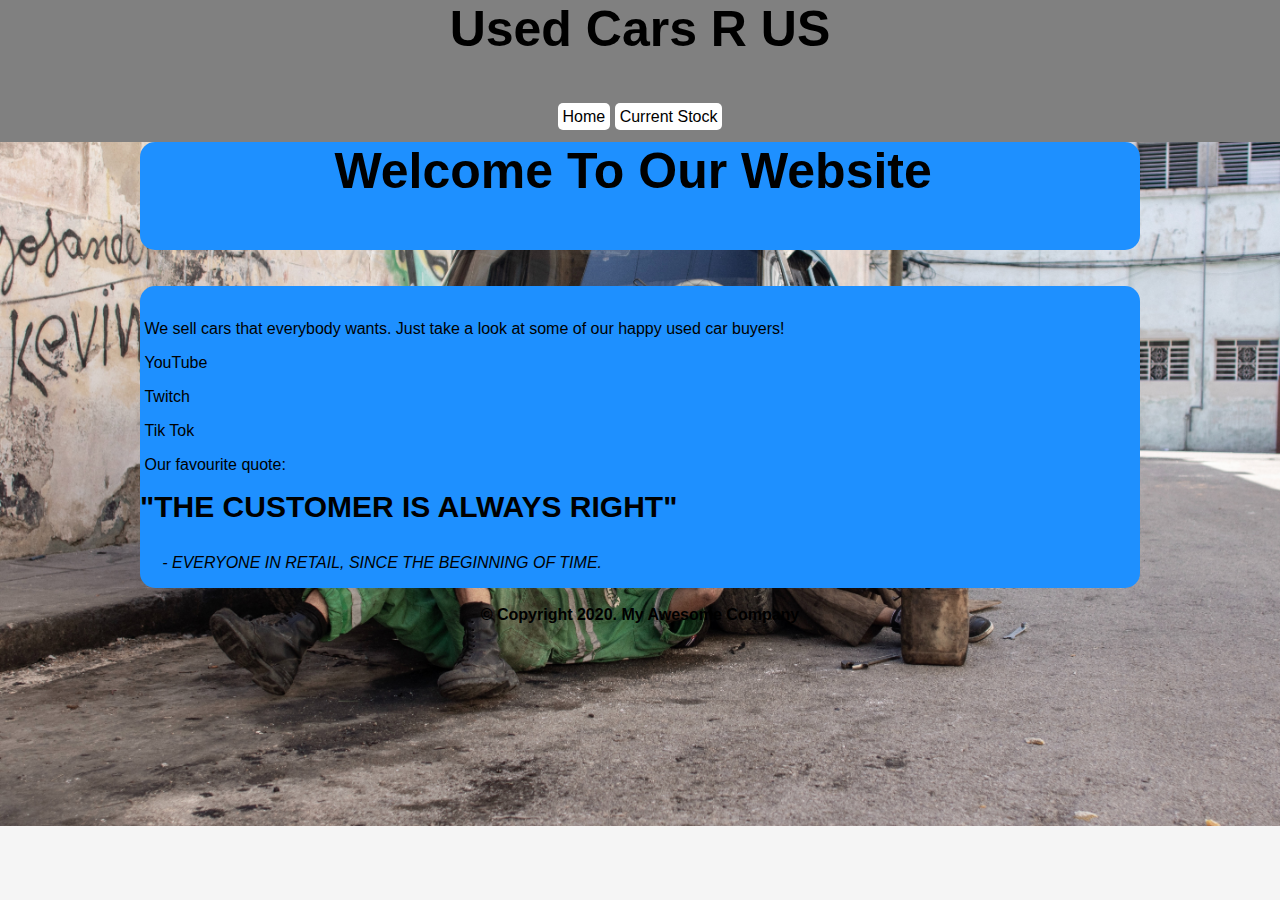
<file: index.html>
<!doctype html>
<html>
  <head>
	  <title>My Awesome Website</title>
	  <link href="style.css" rel="stylesheet" type="text/css">
	  <meta name="viewport" content="width=device-width, intial-scale=1">
  </head>
<body>
	  
<header>
<h1>Used Cars R US</h1>
<nav>
  <ul>
   <li>
    <a href="index.html">Home</a> 
   </li>
	  <li>
    <a href="stock.html">Current Stock</a>
   </li>
   </ul> 
 </nav>
</header>
	  <main>
<article class="item"> 
		  <h1> &nbsp; &nbsp; &nbsp; &nbsp; &nbsp; &nbsp; &nbsp; Welcome to our website</h1> 
		  </article> 
		 <br>
		  <br>
	    <article class="item">
<p>&nbsp;</p>
<p>&nbsp;We sell cars that everybody wants. Just take a look at some of our happy used car buyers!</p>
<break> </break>
<p> &nbsp;YouTube</p>
	<break> </break>
<p> &nbsp;Twitch</p>
	<break> </break>
<p> &nbsp;Tik Tok</p>
	<break> </break>
	<break> </break>
<p> &nbsp;Our favourite quote:</p>
	<break> </break>
<h2> "The customer is always right" </h2>
<blockquote>         &nbsp; &nbsp; &nbsp;- Everyone in retail, since the beginning of time.</blockquote>
<p></p>
		  </article>
</main>
	<footer>
		  
		<br> 
		<h3 style="color:black"> © Copyright 2020. My Awesome Company</h3>
		</footer>
	</body>
</html>
</file>
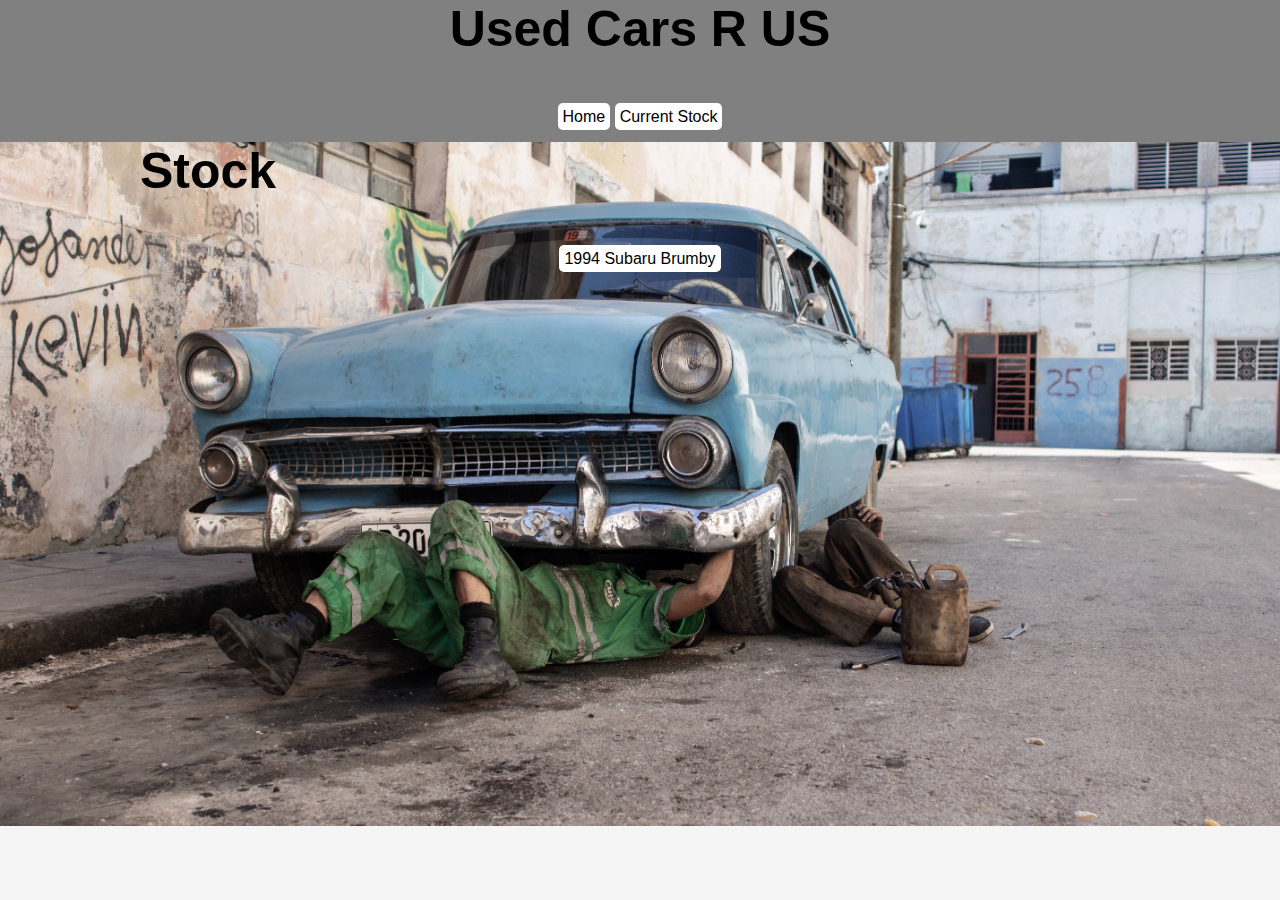
<file: stock.html>
<!doctype html>
<html>
  <head>
	  <title>My Awesome Website</title>
	  <link href="style.css" rel="stylesheet" type="text/css">
	  <meta name="viewport" content="width=device-width, intial-scale=1">
  </head>
  <body>
	  
	 
<header>
<h1>Used Cars R US</h1>
 <nav>
  <ul>
   <li>
    <a href="index.html">Home</a> 
   </li>
	  <li>
    <a href="stock.html">Current Stock</a>
   </li>
   </ul> 
 </nav>
</header>
	  <main>
  
  <h1>Stock</h1>
<nav>
  <ul>
  <a href="brumby info.html">1994 Subaru Brumby</a>
</main>
  </body>
	
</html>
<title>Used Cars R US</title>
</file>
<file: style.css>
*{
   margin:0;
   padding:0;
   box-sizing: border-box; 
   font-size:16px;
}

img,
iframe {
max-width: 100%;
height: auto;
/* so that aspect ratio is kept even if height is declared in markup */ 
border: 0;
/* this stops a border if the image is inside a link */
}

/* This is a CSS comment.
Always comment your work to explain what you're doing */ 
body {
font-family: arial, sans-serif;
}

/*
background color defaults
Note that HTML and CSS use American spelling (color not colour). */
body {
      background-color: whitesmoke;
     }
header {
       background-color: grey;
       }
/* Note that if we want a number of different elements to have the same style, we just comma separate them. */
header, footer {
               text-align: center;
               }

/* TYPOGRAPHY*/
h1 {
    font-size:50px;
    color: #000000; 
    text-transform: capitalize;
   } 
h2 {
    font-size: 30px;
    font-family: 'Lato', sans-serif; 
    text-transform: uppercase;
   }
h1,h2,p,li {
            padding-bottom: 1em; 
           }


.item {
	border-radius: 15px;
       background-color: dodgerblue     
}

/* let's bring the width in a little */
/* check it out - we're responsive without even trying! */ 
main {
/* There's rarely any time you should set an explicit width. Always use max-width wherever possible. */
     max-width: 1000px;
/* Change the above to width: 1000px and see what happens with responsive */
     margin-left: auto;
     margin-right: auto; 
      }

/* let's talk about nesting */ 


blockquote {
text-transform: uppercase; 
font-style: italic;
}


nav {
text-align: center;
}
nav li {
display: inline-block;
}
/* nav li a, or nav a ?? */ nav a {
background: white; 
color: black;
padding: 5px; 
text-decoration: none; 
border-radius: 5px;
}
nav a:hover {
background: orange;
}
body {
background-color: whitesmoke;
background-image: url("not BG.jpg"); 
background-repeat: no-repeat; 
background-size: cover;
}
</file>
